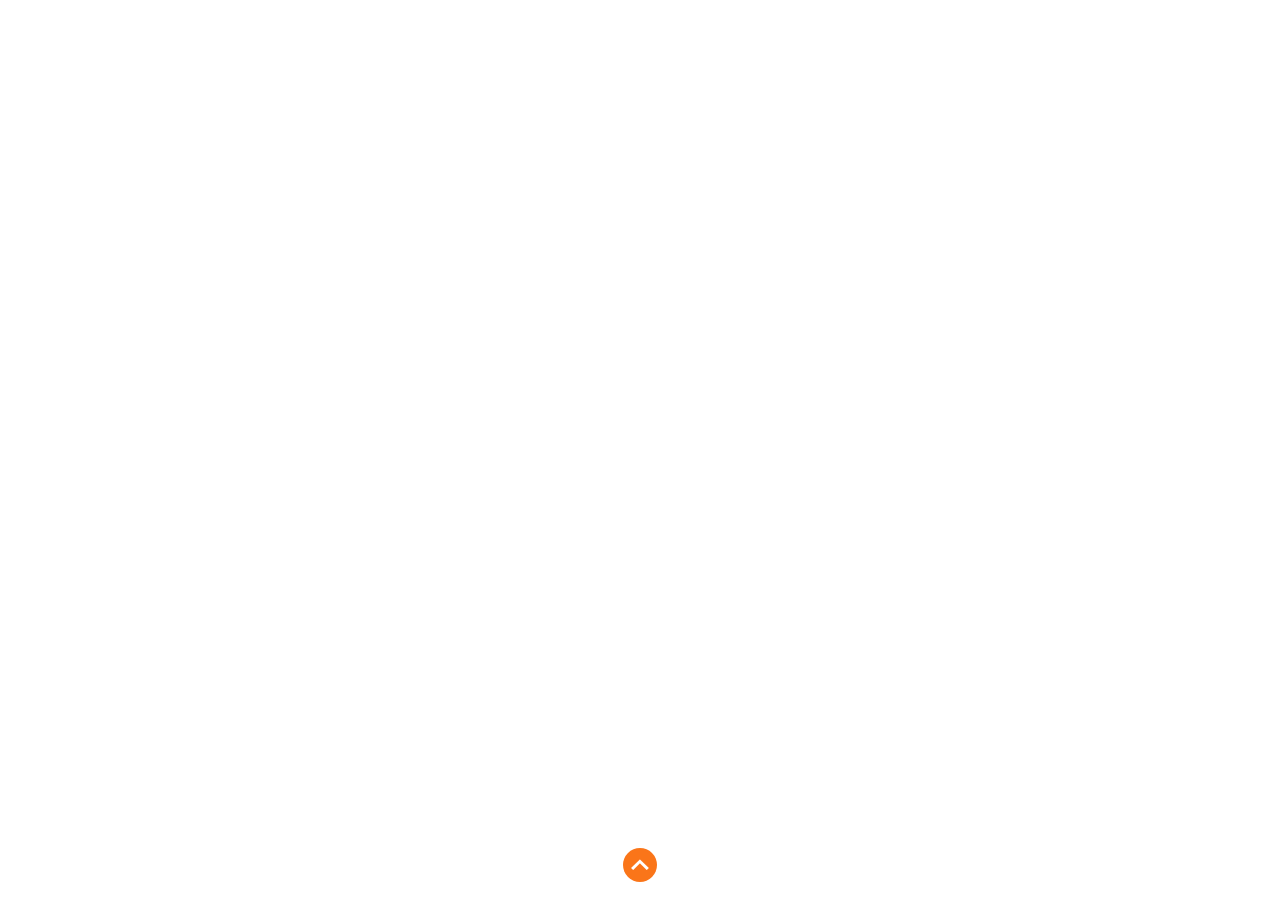
<file: 20140521/index.html>
<!DOCTYPE html>
<html>
<head>
<meta charset="gb2312">
<meta name="viewport" content="width=device-width, initial-scale=1.0, minimum-scale=1.0, maximum-scale=1.0, user-scalable=no">
<meta name="format-detection" content="telephone=no" />
<meta name="apple-mobile-web-app-status-bar-style" content="black" />
<meta name="Description" content=""/>
<meta name="Keywords" content=""/>
<meta name="author" content="Tencent-TGideas">
<title>ORZ盛典邀请函</title>
<style type="text/css">
html{font-size: 16px; height:100%;}
body,p,h1,h2,dl,dt,dd{margin: 0;padding: 0;font-size: 1rem;color: #FFF;}
img{border:0;}
a,button,input{-webkit-tap-highlight-color:rgba(255,0,0,0);}
ol,ul{list-style:none;}
.hid{width:0;height:0;overflow:hidden;text-indent:-9999px;}
body{font-family: Helvetica; height:100%;width: 100%;}
section{display: block;}

@font-face {font-family: 'orz';src:url('fonts/orz.woff') format('woff'),url('fonts/orz.ttf') format('truetype');font-weight: normal;font-style: normal;}
[data-icon]:before {font-family: 'orz';content: attr(data-icon);speak: none;font-weight: normal;font-variant: normal;text-transform: none;line-height: 1;-webkit-font-smoothing: antialiased;}

.wrap{position: relative; height:100%;width: 100%;overflow: hidden;}
.wrap h1{display: none;}
.svgBox{overflow: hidden;position: absolute;left: 0;top: 0;width: 100%;height: 100%;z-index:3;-webkit-transition: all 1s ease-in-out;transition: all 1s ease-in-out;}
.svg{width: 100%;height: 100%;z-index:3;}
.drag{-webkit-transition:none;transition:none;}

.bg{position: absolute;left: 0;top: 0;width: 100%;height: 100%;z-index:1;}
.bg .bg_sec{width: 100%;float: left;position: relative;overflow: hidden;}
.bg01{background: #ffffff ;}
.bg02{background: #ca091b ;}
.bg03{background: #171c61;}
.bg04{background: #ca091b ;}
.bg05{background: #171c61 ;}

.sec{z-index: 1;position: absolute;left: 0;top: 0;width: 100%;height: 100%; -webkit-transition:all 0.3s linear;-webkit-transform:translateY(0px);transition:all 0.3s linear;transform:translateY(0px);-webkit-backface-visibility:hidden;}
.sec section{overflow: hidden;position: relative;width: 100%;z-index: 3;-webkit-backface-visibility:hidden;}
.sec01,.sec02,.sec03,.sec04,.sec05{overflow: hidden;z-index: 3; position:relative;}
.layer{ width:100%; height:100%; position:absolute; top:0; left:0;z-index:5;}
@-webkit-keyframes opa {0% {-webkit-opacity: 0}100% {-webkit-opacity: 1}}
@keyframes opa {0% {opacity: 0}100% {opacity: 1}}
@-webkit-keyframes top_down {0%,80% {margin-top: -80%;}100% {top: 0;}}
@keyframes top_down {0%,80% {margin-top: -80%;}100% {top: 0;}}
@-webkit-keyframes opa_btm {0%,25% {-webkit-opacity: 0;-webkit-transform: translate(0,20px);}}
@keyframes opa_btm {0%,25% {opacity: 0;transform: translate(0,20px);}}
@-webkit-keyframes start {0%,30% {opacity: 0;-webkit-transform: rotate(180deg) translate(0,-10px);}60% {opacity: 1;-webkit-transform: rotate(180deg) translate(0,0);}100% {opacity: 0;-webkit-transform: rotate(180deg) translate(0,5px);}}
@keyframes start {0%,30% {opacity: 0;transform: rotate(180deg) translate(0,-10px);}60% {opacity: 1;transform: rotate(180deg) translate(0,0);}100% {opacity: 0;transform: rotate(180deg) translate(0,5px);}}

.start{ clear:both;position: absolute;left: 50%;margin-left: -17px;top: 98%; margin-top: -34px;
	width: 34px;height: 34px;border-radius: 100%; z-index:99;opacity: 0;
	-webkit-animation: opa_btm 1s ease-in-out 1s;animation: opa_btm 1s ease-in-out 1s ;
}
.start b{
	position: absolute;left: 50%;margin-left: -10px;z-index: 3;font-size: 1.25rem;
	color: #FFF;text-align: center;line-height: 29px;
	-webkit-transform: rotate(180deg);transform: rotate(180deg);
	-webkit-animation: start 0.8s infinite ease-in-out;animation: start 0.8s infinite ease-in-out; 
}
.sec01 .start{background: rgba(250,102,0,0.9);transition: all 1s ease-in-out 4.5s ; }
.sec02 .start,.sec03 .start,.sec04 .start{background: #FFF;}
.sec02 .start b{ color:#CA091B;}
.sec03 .start b{ color:#171C61;}
.sec04 .start b{ color:#CA091B;}
.sec01_show .start{ opacity: 1;}
.sec02_show .start,.sec03_show .start,.sec04_show .start{ -webkit-opacity: 0.9;opacity: 0.9;}
.sec01 h2{ font-size:1.45rem;-webkit-animation-delay:1.4s; animation-delay:1.4s;}
.sec01 h2,.sec01 p{ color:#171c61; text-align:center;}
.sec01 .t1,.sec01 .t2,.sec01 .t3,.sec01 .t4{ background:url(images/1t.png) top center no-repeat;background-size:320px; position:absolute; left:0; width:100%;opacity:0; }
.sec01 .t1{ height:114px; top:0;z-index:5;}
.sec01 .t2{ height:35px;top:112px; background-position:center -112px;z-index:5;}
.sec01 .t3{ z-index:5;}
.sec01 .t4{ height:172px; top:147px; background-position:center -147px;z-index:7;}
.sec01 .t5{ height:102px;top:322px; position:relative; opacity:0; }
.sec01 .t5 p{font-size: 0.65rem;}
.sec01 .r{ 
	background:url(images/1r.png) top center no-repeat;background-size:320px; opacity:0;  
	position:absolute; top:0;left:0;width:100%; height:100%;  opacity:0;z-index:6;
}
.sec01_show .r{ -webkit-animation: opa 1s  ease-in-out 0s forwards; animation: opa 1s  ease-in-out 0s forwards; }
.sec01 .t5 p{opacity:0;}
@-webkit-keyframes orz { 
	0%,50% {-webkit-transform: rotate(80deg);opacity: 0}
	80% {-webkit-transform: rotate(50deg);opacity: 1}
	90% {-webkit-transform: rotate(20deg);opacity: 1}
	100% {-webkit-transform: rotate(0deg);opacity: 1}
}
@keyframes orz {
	0%,50% {transform: rotate(80deg);opacity: 0}
	80% {transform: rotate(50deg);opacity: 1}
	90% {transform: rotate(20deg);opacity: 1}
	100% {transform: rotate(0deg);opacity: 1}
}

.sec01 .t5 .orzl{ display:inline-block; opacity:0; }
.sec01 .t5 .orz{ display:inline-block;-webkit-transform: rotate(80deg);transform: rotate(80deg); }
.sec01 .t5 .orzr{ display:inline-block; margin-left:-18px; opacity:0;}
.sec01_show .orz{-webkit-animation: orz 1s linear 0s 3 forwards; animation: orz 1s linear 0s 3 forwards; }
.sec01_show .orzl,.sec01_show .orzr{-webkit-animation: opa 1s  ease-in-out 4s forwards; animation: opa 1s  ease-in-out 4s forwards; }
.sec01_show p,.sec01_show  p{-webkit-animation: opa 1s  ease-in-out 5s forwards; animation: opa 1s  ease-in-out 5s forwards; }
.sec01_show .t1{ -webkit-animation: opa 0.6s  ease-in-out 0s forwards; animation: opa 0.6s  ease-in-out 0s forwards; }
.sec01_show .t2{ -webkit-animation: opa 0.6s  ease-in-out 0.8s forwards; animation: opa 0.6s  ease-in-out 0.8s forwards; }
.sec01_show .t3{ -webkit-animation: opa 0.6s  ease-in-out 0.8s forwards; animation: opa 0.6s  ease-in-out 0.8s forwards; }
.sec01_show .t4{ -webkit-animation: opa 0.6s  ease-in-out 1.5s forwards; animation: opa 0.6s  ease-in-out 1.5s forwards; }
.sec01_show .t5{ -webkit-animation: opa 0.6s  ease-in-out 1.5s forwards; animation: opa 0.6s  ease-in-out 1.5s forwards; }

@-webkit-keyframes orz { 
	0%{-webkit-transform: rotate(80deg);opacity: 0}
	20% {-webkit-transform: rotate(80deg);opacity: 1}
	80% {-webkit-transform: rotate(50deg);opacity: 1}
	90% {-webkit-transform: rotate(20deg);opacity: 1}
	100% {-webkit-transform: rotate(0deg);opacity: 1}
}
@keyframes orz {
	0% {transform: rotate(80deg);opacity:0}
	20% {transform: rotate(80deg);opacity:1}
	80% {transform: rotate(50deg);opacity: 1}
	90% {transform: rotate(20deg);opacity: 1}
	100% {transform: rotate(0deg);opacity: 1}
}
.sec01_show .orz{-webkit-animation: orz 1.5s linear 1.5s 1 forwards; animation: orz 1.5s linear 1.5s 1 forwards; }
.sec01_show .orzl,.sec01_show .orzr{-webkit-animation: opa 1s  ease-in-out 3s forwards; animation: opa 1s  ease-in-out 3s forwards; }
.sec01_show p,.sec01_show  p{-webkit-animation: opa 1s  ease-in-out 4s forwards; animation: opa 1s  ease-in-out 4s forwards; }

@-webkit-keyframes opa_scal { 
	0%,50% {-webkit-transform: scale(0);opacity: 0}80% {-webkit-transform: scale(1.2);opacity: 1}90% {-webkit-transform: scale(0.9);opacity: 1}100% {-webkit-transform: scale(1);opacity: 1}
}
@keyframes opa_scal {
	0%,50% {transform: scale(0);opacity: 0}80% {transform: scale(1.2);opacity: 1}90% {transform: scale(0.9);opacity: 1}100% {transform: scale(1);opacity: 1}
}

/*--6个方块--*/
.sec02 .r{z-index: 1;position:absolute; top:0; left:0;opacity: 0; width:100%; height:100%; background:url(images/r.png);background-size: cover; -webkit-transition: all 1s linear;transition: all 1s linear;-webkit-transition-delay:0.4s; transition-delay:0.4s; }
.sec02_show .r{opacity: 1;}
.sec02 .icon{position:absolute; top:50%; left:38%; z-index:2;}
.sec02 .icon .iconBox{ position:relative;}
.sec02 .icon span{ 
display:block;   width:80px; height:112px; background:url(images/2i.png) no-repeat; background-size: 480px; 
 position:absolute; top:0; left:0;z-index:9;
 -webkit-transform: scale(0);transform:scale(0);-webkit-opacity:0; opacity:0; }

.sec02 .icon .ico_1{ z-index:20;}
.sec02 .icon .ico_2{ margin:-72px 0 0 0; background-position:-80px 0 ;}
.sec02 .icon .ico_3{ margin:-36px 0 0 62px;background-position:-160px 0;}
.sec02 .icon .ico_4{ margin:36px 0 0 -62px;background-position:-240px 0; }
.sec02 .icon .ico_5{ margin:72px 0 0 0;background-position:-319px 0;}
.sec02 .icon .ico_6{ margin:109px 0 0 63px;background-position:-400px 0;}

.sec02_show .icon span{  -webkit-transform: scale(0);transform:scale(0);opacity: 0; display:block;  }
.sec02_show  .ico_1{ -webkit-animation: opa_scal 1s ease-in-out 0s forwards;animation: opa_scal 1s ease-in-out 0s forwards;}
.sec02_show  .ico_2,.sec02_show  .ico_3,.sec02_show  .ico_4,.sec02_show  .ico_5,.sec02_show  .ico_6{ 
-webkit-animation: opa_scal 1.2s ease-in-out 0.5s forwards;animation: opa_scal 1.2s ease-in-out 0.5s forwards;}

.sec02 .icon span b{  background:url(images/2i2.png) no-repeat; background-size: 480px; 
display:block; width:80px; height:112px;opacity:0;z-index:10;-webkit-transition: all 0.5s ease-in-out;transition: all 0.5s ease-in-out; }
.sec02 .icon .ico_1 b{ -webkit-transition-delay:0s; transition-delay:0s; }
.sec02 .icon .ico_2 b{ background-position:-80px 0 ;-webkit-transition-delay:1.6s; transition-delay:1.6s; }
.sec02 .icon .ico_3 b{ background-position:-160px 0;-webkit-transition-delay:2.3s; transition-delay:2.3s; }
.sec02 .icon .ico_4 b{ background-position:-240px 0;-webkit-transition-delay:2s; transition-delay:2s; }
.sec02 .icon .ico_5 b{ background-position:-319px 0;-webkit-transition-delay:2.6s; transition-delay:2.6s;}
.sec02 .icon .ico_6 b{ background-position:-400px 0;-webkit-transition-delay:2.8s; transition-delay:2.8s;}
.sec02_show .icon span b{ opacity: 1; }

.sec02 h2,.sec02 p{ text-indent:-999px; overflow:hidden; width:100%; display:block; position:absolute; opacity: 0;
-webkit-transform: translate(50px,0);transform: translate(50px,0);-webkit-transition: all 0.5s linear;}
.sec02 h2{ background:url(images/2t1.gif) no-repeat;background-size:contain; height:8.29%; top:10.34%; left:29.68%;transition: all 0.5s ease-in-out; }
.sec02 p{ background:url(images/2t2.gif) no-repeat;background-size:contain; height:4.21%; top:20.07%; left:29.68%;transition: all 0.5s ease-in-out 0.2s }
.sec02_show h2,.sec02_show p{ opacity: 1;-webkit-transform: translate(0,0);transform: translate(0x,0);}
.sec03 .t1,.sec03 .t2{left:28.59%;-webkit-transform: translate(50px,0);transform: translate(50px,0);opacity: 0; position:absolute; display:block;width:100%; }
.sec03 .t1{ background:url(images/3t1.png) no-repeat;height:8.29%;background-size:contain;  top:9.97%; 
transition: all 0.5s ease-in-out; }
.sec03 .t2{ background:url(images/3t2.png) no-repeat;height:4.33%;background-size:contain;  top:19.49%;
transition: all 0.5s ease-in-out 0.2s ; }
.sec03_show .t1,.sec03_show .t2{-webkit-transform: translate(0,0);transform: translate(0,0);opacity: 1;}
.sec03 .i1,.sec03 .i2,.sec03 .i3{ position:absolute; display:block;width:23.59%;height:22.95%;
left:49.21%; top:25.84%;}

.sec03 .i1{ background:url(images/31.gif) no-repeat;background-size:contain;z-index:5;-webkit-opacity: 0;opacity: 0;left:49.21%; top:28.84%;}
.sec03 .i2{ background:url(images/32.gif) no-repeat;background-size:contain;z-index:3;-webkit-opacity: 0;opacity: 0;left:16.71%; top:49.04%;}
.sec03 .i3{ background:url(images/33.gif) no-repeat;background-size:contain;z-index:2;-webkit-opacity: 0;opacity: 0;left:58.59%; top:67.78%;}
.sec03_show  .i1{-webkit-animation: opa_scal 1s ease-in-out 0s forwards;animation: opa_scal 1s ease-in-out 0s forwards;}
.sec03_show  .i2{-webkit-animation: opa_scal 1s ease-in-out 0.5s forwards;animation: opa_scal 1s ease-in-out 0.5s forwards;}
.sec03_show  .i3{-webkit-animation: opa_scal 1s ease-in-out 0.5s forwards;animation: opa_scal 1s ease-in-out 0.5s forwards;}
@-webkit-keyframes swing {0% { -webkit-transform: rotateZ(10deg); transform: rotateZ(10deg); }100% { -webkit-transform: rotateZ(-10deg); transform: rotateZ(-10deg); }}
@keyframes swing { 0% {-webkit-transform: rotateZ(10deg);transform: rotateZ(10deg); }100% {-webkit-transform: rotateZ(-10deg); transform: rotateZ(-10deg); }}
.sec03_show .bigBox{
  -webkit-animation: swing 0.6s 2s infinite alternate cubic-bezier(0.455, 0.03, 0.515, 0.955);
  animation: swing 0.6s infinite 2s alternate cubic-bezier(0.455, 0.03, 0.515, 0.955);
}


.sec04 .t1,.sec04 .t2{-webkit-transform: translate(50px,0);transform: translate(50px,0);opacity: 0; position:absolute; display:block;width:100%;left:28.59%; }
.sec04 .t1{ background:url(images/4t1.png) no-repeat;height:8.17%;background-size:contain; top:9.97%; transition: all 0.5s ease-in-out; }
.sec04 .t2{ background:url(images/4t2.png) no-repeat;height:4.33%;background-size:contain; top:19.49%;transition: all 0.5s ease-in-out 0.2s ; }
.sec04_show .t1,.sec04_show .t2{-webkit-transform: translate(0,0);transform: translate(0,0);opacity: 1;}
@-webkit-keyframes opa_scalB {	0%{-webkit-transform: scale(1);opacity: 1}	100% {-webkit-transform: scale(1.2);opacity: 0}}
@keyframes opa_scalB {	0%{transform: scale(1);opacity: 1}100% {transform: scale(1.2);opacity: 0}}
@-webkit-keyframes opa_scalB2 {	0%{-webkit-transform: scale(1);opacity: 1}100% {-webkit-transform: scale(1.2);opacity: 0}}
@keyframes opa_scalB2 {	0%{transform: scale(1);opacity: 1}100% {transform: scale(1.2);opacity: 0}}
.sec04 .i1,.sec04 .i2,.sec04 .i3,.sec04 .i4,.sec04 .i5,.sec04 .i6{-webkit-transform: scale(0);transform: scale(0);opacity: 0; position:absolute; display:block;width:100%;}
.sec04 .i1{ background:url(images/4i1.png) no-repeat;width:30.07%;height:30.07%;background-size:contain; left:26.31%; top:41.35%; z-index:10;}
.sec04 .i1D{ background:url(images/4i0.png) no-repeat; background-size:contain;position:absolute; left:26.41%; top:41.65%; width:30.07%;height:30.07%;background-size:contain; z-index:2;opacity:0; display:block;}
.sec04_show .i1D{-webkit-animation: opa_scalB2 1.2s infinite  ease-in-out 1.5s;animation: opa_scalB2 1.2s infinite  ease-in-out 1.5s;}
.sec04 .i2{ background:url(images/4i2.png) no-repeat;width:25.07%;height:25.07%;background-size:contain;left:66.84%; top:36.35%; }
.sec04 .i3{ background:url(images/4i3.png) no-repeat;width:21.54%;height:21.54%;background-size:contain;left:28.59%; top:73.64%; }
.sec04 .i4{ background:url(images/4i4.png) no-repeat;width:19.5%;height:19.5%;background-size:contain; left:62.34%; top:63.22%; }
.sec04 .i5{ background:url(images/4i5.png) no-repeat;width:17.81%;height:17.81%;background-size:contain;left:49.69%; top:28.01%; }
.sec04 .i6{ background:url(images/4i6.png) no-repeat;width:18.30%;height:18.30%;background-size:contain;left:9.72%; top:62.70%; }
.sec04_show  .i1{-webkit-animation: opa_scal 1.2s ease-in forwards;animation: opa_scal 1.2s ease-in-out forwards;}
.sec04_show  .i2{-webkit-animation: opa_scal 1.2s ease-in-out 0.2s forwards;animation: opa_scal 1.2s ease-in-out 0.2s forwards;}
.sec04_show  .i3{-webkit-animation: opa_scal 1.2s ease-in-out 0.8s forwards;animation: opa_scal 1.2s ease-in-out 0.8s forwards;}
.sec04_show  .i4{-webkit-animation: opa_scal 1.2s ease-in-out 0.4s forwards;animation: opa_scal 1.2s ease-in-out 0.4s forwards;}
.sec04_show  .i5{-webkit-animation: opa_scal 1.2s ease-in-out 1s forwards;animation: opa_scal 1.2s ease-in-out 1s forwards;}
.sec04_show  .i6{-webkit-animation: opa_scal 1.2s ease-in-out 0.6s forwards;animation: opa_scal 1.2s ease-in-out 0.6s forwards;}

.sec04 .layer{z-index:10; }
.sec04 .layer:nth-child(0){z-index:5; }

.sec05 .p{z-index: 2;position: absolute;left: 27%;top: 9%;z-index:9; color:#FFF;width:100%;height:100%; }
.sec05 h2,.sec05 p{ 
	text-indent:-999px; overflow:hidden;display:block; 
	-webkit-transform: translate(50px,0);transform: translate(50px,0);opacity: 0; }
.sec05 h2{transition: all 0.5s ease-in-out; height:8.29%; background:url(images/5t2.gif) no-repeat;background-size:contain; }
.sec05 p{transition: all 0.5s ease-in-out 0.2s ;height:4.21%;background:url(images/5t1.gif) no-repeat;background-size:contain;margin-bottom:1%;}
.sec05_show h2,.sec05_show p{-webkit-transform: translate(0,0);transform: translate(0,0);opacity: 1;}

.sec05 .icon{ background: url(images/5i2.png) no-repeat; background-size:contain;position: absolute;left: 45%;margin-left: -21.5%;top: 35%; z-index:999; width:43%; height:43%; display:block; max-width:290px; max-height:290px; opacity:0;
 }
.sec05 .iconD{ background: url(images/5i.png) no-repeat; background-size:contain;position: absolute;left: 45%;margin-left: -21.2%;top: 35.4%; z-index:7; width:43%; height:43%; display:block; max-width:290px; max-height:290px; opacity:0;
 }
.sec05_show  .icon{-webkit-animation: opa_scal 1.2s ease-in-out forwards;animation: opa_scal 1.2s ease-in-out forwards;}
.sec05_show  .iconD{-webkit-animation: opa_scalB 1.5s infinite  ease-in-out 1S;animation: opa_scalB 1.5s infinite  ease-in-out 1S;}

.sec05 .t{ background:url(images/5t3.png) no-repeat;background-size:contain;width:100%; height:14.3%;position: absolute;left: 26.87%; top:80.2%;display:block; opacity: 0}
.sec05_show  .t{ opacity: 1;transition: all 1s ease-in-out 1.2s ;-webkit-transition: all 1s ease-in-out 1.2s ;}

.sec05 .j,.sec05 .w{ position: absolute; top:36%;display:block; z-index:99;width:100%;height:3.25%;opacity:0;}
.sec05 .j{ background: url(images/5t4.gif) no-repeat;  left: 62%;background-size:contain;}
.sec05 .w{ background: url(images/5t5.gif) no-repeat;  left: 67%;background-size:contain;transition: all 0.5s linear 1.2s ;
-webkit-transform: translate(20px,0);transform: translate(20px,0); }
.sec05_show .w{-webkit-transform: translate(0,0);transform: translate(0,0);opacity:1;}

@-webkit-keyframes jt {0%{-webkit-transform: translate(10px,-10px);opacity: 0}100% {-webkit-transform: translate(0,0);opacity: 1}}
@keyframes jt {0% {transform: translate(10px,-10px);opacity: 0}100% {transform: translate(0,0);opacity: 1}}
.sec05_show .j{-webkit-animation: jt 0.8s infinite ease-in-out 1s;animation: jt 0.8s infinite ease-in-out 1s;}

.sec05_show #container{opacity: 1;-webkit-animation: opa_top 1s linear;animation: opa_top 1s linear;}
#container{width:100%;height:160px;}
</style>
</head>
<body>
<div class="wrap" id="scene">
		<h1>ORZ盛典邀请函</h1>
        <div class="sec">
            <div class="bg">
                <div class="bg_sec bg01"></div>
                <div class="bg_sec bg02"></div>
                <div class="bg_sec bg03"></div>
                <div class="bg_sec bg04"></div>
                <div class="bg_sec bg05"></div>
            </div>
            <div class="svgBox" style="display:none;">
       			<div class="svg">
                <svg xmlns="http://www.w3.org/2000/svg" width="100%" height="100%" version="1.1">
                    <line xmlns="http://www.w3.org/2000/svg" x1="50%" y1="18.5%" x2="12.81%" y2="22.02%" style="stroke:rgb(255,255,255);stroke-width:1"/>
                    <line xmlns="http://www.w3.org/2000/svg" x1="12.81%" y1="22.02%" x2="82.5%" y2="41.49%" style="stroke:rgb(255,255,255);stroke-width:1"/>
                    <line xmlns="http://www.w3.org/2000/svg" x1="82.5%" y1="41.49%" x2="14.06%" y2="63.5%" style="stroke:rgb(255,255,255);stroke-width:1"/>
                    <line xmlns="http://www.w3.org/2000/svg" x1="14.06%" y1="63.5%" x2="79.06%" y2="83.32%" style="stroke:rgb(255,255,255);stroke-width:1"/>
                    <line xmlns="http://www.w3.org/2000/svg" x1="79.06%" y1="83.32%" x2="14.69%" y2="97.15%" style="stroke:rgb(255,255,255);stroke-width:1"/>
                    <line xmlns="http://www.w3.org/2000/svg" x1="14.69%" y1="97.15%" x2="22.81%" y2="98.75%" style="stroke:rgb(255,255,255);stroke-width:1"/>
                    
                    <circle xmlns="http://www.w3.org/2000/svg" cx="12.81%" cy="22.02%" r="4" fill="#FFF"/>
					<circle xmlns="http://www.w3.org/2000/svg" cx="19.2%" cy="23.79%" r="5" stroke="#FFF" stroke-width="3" fill="#ca091b"/>
                    <circle xmlns="http://www.w3.org/2000/svg" cx="82.5%" cy="41.49%" r="4" fill="#FFF"/>
					<circle xmlns="http://www.w3.org/2000/svg" cx="76.5%" cy="43.49%" r="5" stroke="#FFF" stroke-width="3" fill="#171c61"/>
                    <circle xmlns="http://www.w3.org/2000/svg" cx="14.06%" cy="63.5%" r="4" fill="#FFF"/>
					<circle xmlns="http://www.w3.org/2000/svg" cx="24.21%" cy="66.5%" r="5" stroke="#FFF" stroke-width="3"  fill="#ca091b"/>
                    <circle xmlns="http://www.w3.org/2000/svg" cx="79.06%" cy="83.32%" r="4" fill="#FFF"/>
                    <circle xmlns="http://www.w3.org/2000/svg" cx="14.69%" cy="97.15%" r="4" fill="#FFF"/>
                    <circle xmlns="http://www.w3.org/2000/svg" cx="22.81%" cy="98.75%" r="5" stroke="#FFF" stroke-width="3"  fill="#171c61"/>
                </svg>
               
            	</div>
            </div>
            <section class="sec01" style="display:;">
            	<span class="start"><b aria-hidden="true" data-icon="1"></b></span>
         		<p class="t1"> </p>
                <p class="t2"> </p>
                <p class="t3"> </p>
                <div class="r"> </div>
                <p class="t4"> </p>
                <div class="t5"> <h2 >
                <span class="orzl">新东方第一届</span>
                <span class="orz">ORZ&nbsp;&nbsp;&nbsp;</span>
                <span class="orzr">盛典</span></h2><p>The 1st Annuel Offer Record Zone Awards</p></div>
            </section>
            <section class="sec02" style="display:;">
            	<span class="start"><b aria-hidden="true" data-icon="1"></b></span>
                <h2>是菁英</h2>
                <p>就来加入吧！</p>
                <div class="icon">
                	<div class="iconBox">
                        <span class="ico_1" ><b></b></span>
                        <span class="ico_2" ><b></b></span>
                        <span class="ico_3" ><b></b></span>
                        <span class="ico_4" ><b></b></span>
                        <span class="ico_5" ><b></b></span>
                        <span class="ico_6" ><b></b></span>
                    </div>
                </div>
                <div class="r"></div>
            </section>
            <section class="sec03" style="display:;">
            	<span class="start"><b aria-hidden="true" data-icon="1"></b></span>
                <div class="t1"></div>
                <div class="t2"></div>
                <div  class="layer bigBox" data-depth="0.05">
                <div class="i1"></div></div>
                <div  class="layer" data-depth="0.15">
                <div class="i2"></div>
                <div class="i3"></div>
                </div>
            </section>
            <section class="sec04" style="display:;">
            	<span class="start"><b aria-hidden="true" data-icon="1"></b></span>
            	<div class="t1"></div>
                <div class="t2"></div>
                <div class="layer" data-depth="0.10"><div class="i1D"></div></div>
                <div class="layer" data-depth="0.10"><div class="i1"></div></div>
                <div class="layer" data-depth="0.22"><div class="i2"></div></div>
                <div class="layer" data-depth="0.32"><div class="i3"></div></div>
                <div class="layer" data-depth="0.12"><div class="i4"></div></div>
                <div class="layer" data-depth="0.28"><div class="i5"></div></div>
                <div class="layer" data-depth="0.18"><div class="i6"></div></div>
            </section>
            <section class="sec05" style="display:;">
            	<div class="p">
                    <p>心动了？</p>
                    <h2>就行动！</h2>
                </div>
                <a class="icon" href="http://orz.xdf.cn" id="xdf"></a>
                <div class="iconD"></div>
                <div class="j"></div>
                <span class="w"></span>
                <span class="t"></span>
            	<div id="container"></div>
                
            </section>

</div>
</body>

<script src="script/zepto.min.js"></script>
<script src="script/jquery.parallax.js"></script>
<script>

document.body.addEventListener('touchstart', function (e) {

    e = e.changedTouches[0];
    onStart(e);
});

document.body.addEventListener('touchmove', function (e) {
    onMove(e.changedTouches[0], e);
});

document.body.addEventListener('touchend', function (e) {
    onEnd(e.changedTouches[0]);
});


window.onorientationchange = orientationChange;

function initPage(){
	pageWidth = $(window).width();
	pageHeight = $(".wrap").height();
	pages = $(".wrap section");
	$(".bg .bg_sec").css("height",pageHeight);
    var bg_sec_height = $('.bg .bg_sec').height();
    $(".svg").css("height",bg_sec_height*5);
	$(".svgBox").css("height",bg_sec_height*5);
	

    $(".wrap section").css({
        "width":pageWidth+"px",
        "height":pageHeight+"px"
    });



    $(".sec").addClass("drag");
    animatePage(curPage);

}

function orientationChange(){
	initPage();
}

var startY = 0;
    margin = 0;
var pages = null;
var curPage = 0;
var pageWidth = 0,
    pageHeight = 0;
var targetElement = null;
var scrollPrevent = false, movePrevent = false, touchDown = false;

$(document).ready(function(){
	initPage();
	$(".svgBox").show()
	$('#scene').parallax()
});

function onStart (e) {
    if(movePrevent == true){
        event.preventDefault();
        return false;
    }

    touchDown = true;


    startY = e.pageY;

    $(".sec").addClass("drag");

    margin = $(".sec").css("-webkit-transform");
   
    margin = margin.replace("matrix(", "");
    margin = margin.replace(")", "");
    margin = margin.split(",");
    margin = parseInt(margin[5]);
}

function onMove (e, oe) {
    if(movePrevent == true || touchDown != true){
        event.preventDefault();
        return false;
    }
    event.preventDefault();
    if( scrollPrevent==false && e.pageY!=startY){
        var temp = margin + e.pageY - startY;
        $(".sec").css("-webkit-transform", "matrix(1, 0, 0, 1, 0, "+temp+")");
     
    }
}

function onEnd (e) {
    if(movePrevent == true){
        event.preventDefault();
        return false;
    }

    touchDown = false;

    if( scrollPrevent==false ){
   
        endX = e.pageX;
        endY = e.pageY;
       
        if( Math.abs(endY-startY)<=50) {
            animatePage(curPage);
        }else{
        	if(endY>startY){
        		prevPage();
        	}else{
        		nextPage();
        	}
        }
    }
    $(".sec").removeClass("drag");
}

function prevPage(){
    var newPage = curPage - 1;
    animatePage(newPage);
    
}
function nextPage(){
    var newPage = curPage + 1;
    animatePage(newPage);
}

function animatePage( newPage ){
    if(newPage<0){
        newPage = 0;
    }
    if(newPage>$(".wrap section").length-1){
        newPage = $(".wrap section").length-1;
    }

    curPage = newPage;
	
    var newMarginTop = newPage * (-pageHeight);
    $(".sec").css({
        "-webkit-transform" : "matrix(1, 0, 0, 1, 0, "+newMarginTop+")"
    });
	
    movePrevent = true;
    setTimeout("movePrevent=false;", 300 );
	
	for(i=0;i<5;i++){
		if(i==curPage){
			$(pages[i]).addClass("sec0" + (i+1) + "_show");
		}else{
			$(pages[i]).removeClass("sec0" + (i+1) + "_show");
		}
	}


}

</script>
</html>
</file>
